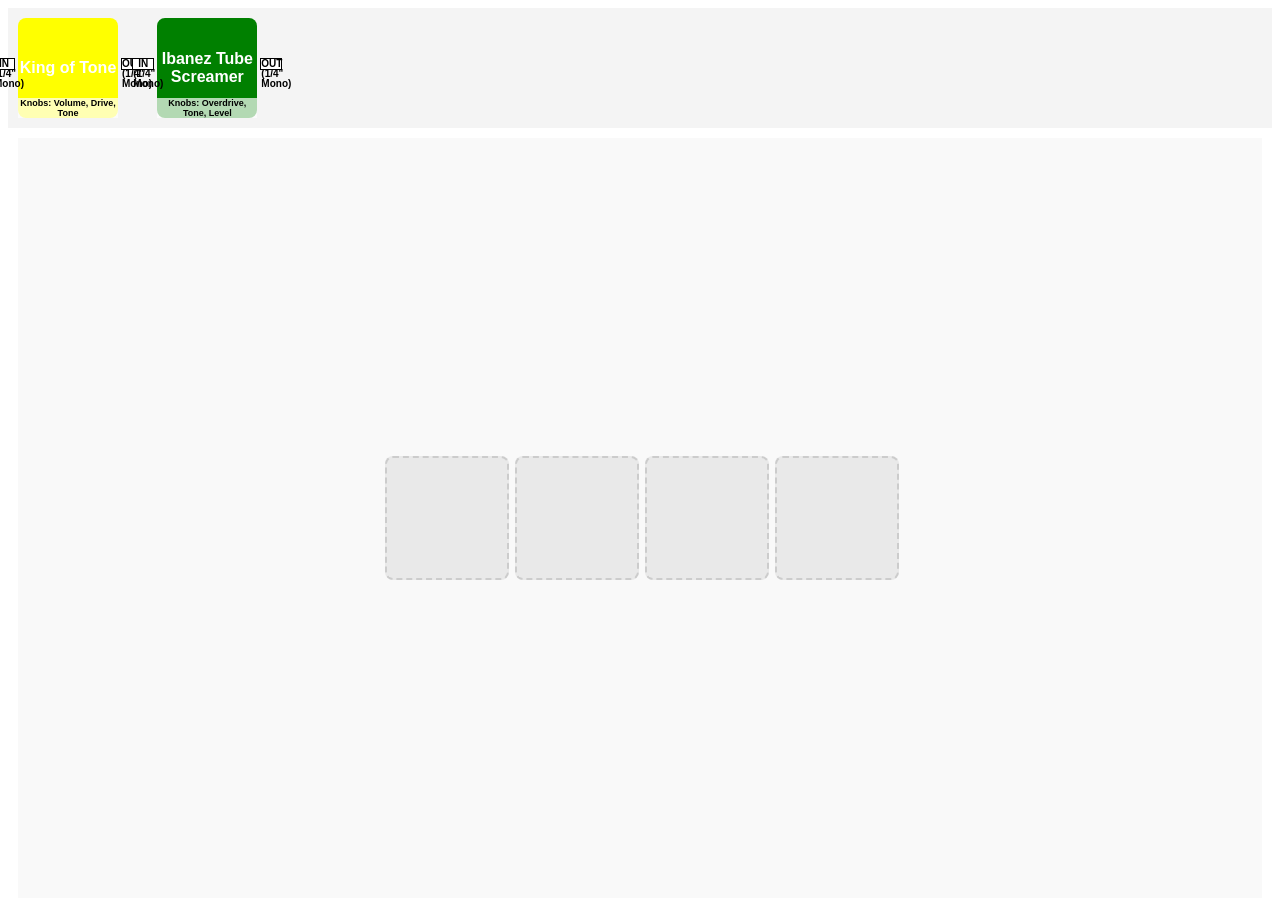
<file: index.html>
<!DOCTYPE html>
<html lang="en">
<head>
    <meta charset="UTF-8">
    <meta name="viewport" content="width=device-width, initial-scale=1.0">
    <title>Pedalboard Builder with Cables and Knobs</title>
    <link rel="stylesheet" href="styles.css">
</head>
<body>
    <div class="container">
        <div class="top-bar">
            <div class="pedal yellow" draggable="true" id="kingoftone">
                King of Tone
                <div class="io input">IN (1/4" Mono)</div>
                <div class="io output">OUT (1/4" Mono)</div>
                <div class="tooltip">Power: 9V DC | Current: 10 mA | Bypass: True</div>
                <div class="knobs">Knobs: Volume, Drive, Tone</div>
            </div>
            <div class="pedal green" draggable="true" id="ts808">
                Ibanez Tube Screamer
                <div class="io input">IN (1/4" Mono)</div>
                <div class="io output">OUT (1/4" Mono)</div>
                <div class="tooltip">Power: 9V DC | Current: 7.5 mA | Bypass: Buffered</div>
                <div class="knobs">Knobs: Overdrive, Tone, Level</div>
            </div>
            <!-- Continue adding other pedals similarly -->
        </div>
        <div class="bottom-area" id="pedalboard">
            <div class="pedalboard-slot" id="slot1"></div>
            <div class="pedalboard-slot" id="slot2"></div>
            <div class="pedalboard-slot" id="slot3"></div>
            <div class="pedalboard-slot" id="slot4"></div>
        </div>
    </div>

    <script>
        const pedals = document.querySelectorAll('.pedal');
        const slots = document.querySelectorAll('.pedalboard-slot');

        pedals.forEach(pedal => {
            pedal.addEventListener('dragstart', dragStart);
        });

        slots.forEach(slot => {
            slot.addEventListener('dragover', dragOver);
            slot.addEventListener('drop', drop);
        });

        function dragStart(e) {
            e.dataTransfer.setData('text/plain', e.target.id);
        }

        function dragOver(e) {
            e.preventDefault();
        }

        function drop(e) {
            e.preventDefault();
            const id = e.dataTransfer.getData('text');
            const draggableElement = document.getElementById(id);
            if (!e.target.hasChildNodes()) {
                e.target.appendChild(draggableElement);
            }
            e.dataTransfer.clearData();
        }
    </script>
</body>
</html>
</file>
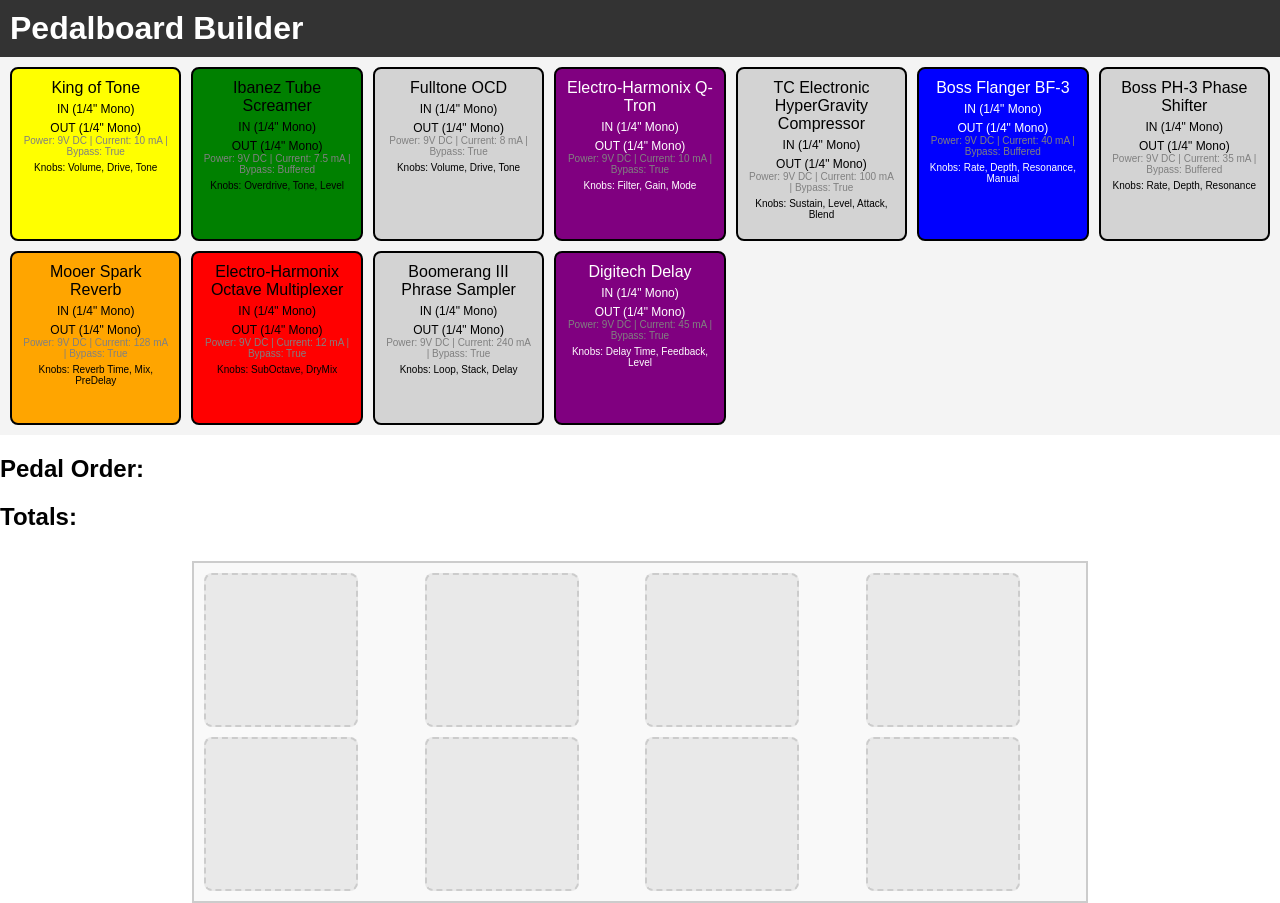
<file: html_version/index.html>
<!DOCTYPE html>
<html lang="en">
  <head>
    <meta charset="UTF-8" />
    <meta name="viewport" content="width=device-width, initial-scale=1.0" />
    <title>Pedalboard Builder with Dynamic List</title>
    <link rel="stylesheet" href="styles.css" />
  </head>
  <body>
    <div class="container">
      <header>
        <h1>Pedalboard Builder</h1>
      </header>

      <!-- Pedal Section -->
      <div class="top-bar" id="top-bar">
        <!-- King of Tone -->
        <div class="pedal yellow" draggable="true" id="kingoftone">
          King of Tone
          <div class="io input">IN (1/4" Mono)</div>
          <div class="io output">OUT (1/4" Mono)</div>
          <div class="tooltip">
            Power: 9V DC | Current: 10 mA | Bypass: True
          </div>
          <div class="knobs">Knobs: Volume, Drive, Tone</div>
        </div>

        <!-- Ibanez Tube Screamer -->
        <div class="pedal green" draggable="true" id="ts808">
          Ibanez Tube Screamer
          <div class="io input">IN (1/4" Mono)</div>
          <div class="io output">OUT (1/4" Mono)</div>
          <div class="tooltip">
            Power: 9V DC | Current: 7.5 mA | Bypass: Buffered
          </div>
          <div class="knobs">Knobs: Overdrive, Tone, Level</div>
        </div>

        <!-- Fulltone OCD -->
        <div class="pedal lightblue" draggable="true" id="fulltoneocd">
          Fulltone OCD
          <div class="io input">IN (1/4" Mono)</div>
          <div class="io output">OUT (1/4" Mono)</div>
          <div class="tooltip">Power: 9V DC | Current: 8 mA | Bypass: True</div>
          <div class="knobs">Knobs: Volume, Drive, Tone</div>
        </div>

        <!-- Electro-Harmonix Q-Tron -->
        <div class="pedal purple" draggable="true" id="ehxqtron">
          Electro-Harmonix Q-Tron
          <div class="io input">IN (1/4" Mono)</div>
          <div class="io output">OUT (1/4" Mono)</div>
          <div class="tooltip">
            Power: 9V DC | Current: 10 mA | Bypass: True
          </div>
          <div class="knobs">Knobs: Filter, Gain, Mode</div>
        </div>

        <!-- TC Electronic HyperGravity Compressor -->
        <div class="pedal darkgreen" draggable="true" id="hypergravity">
          TC Electronic HyperGravity Compressor
          <div class="io input">IN (1/4" Mono)</div>
          <div class="io output">OUT (1/4" Mono)</div>
          <div class="tooltip">
            Power: 9V DC | Current: 100 mA | Bypass: True
          </div>
          <div class="knobs">Knobs: Sustain, Level, Attack, Blend</div>
        </div>

        <!-- Boss Flanger BF-3 -->
        <div class="pedal blue" draggable="true" id="bossbf3">
          Boss Flanger BF-3
          <div class="io input">IN (1/4" Mono)</div>
          <div class="io output">OUT (1/4" Mono)</div>
          <div class="tooltip">
            Power: 9V DC | Current: 40 mA | Bypass: Buffered
          </div>
          <div class="knobs">Knobs: Rate, Depth, Resonance, Manual</div>
        </div>

        <!-- Boss PH-3 Phase Shifter -->
        <div class="pedal lightgreen" draggable="true" id="bossph3">
          Boss PH-3 Phase Shifter
          <div class="io input">IN (1/4" Mono)</div>
          <div class="io output">OUT (1/4" Mono)</div>
          <div class="tooltip">
            Power: 9V DC | Current: 35 mA | Bypass: Buffered
          </div>
          <div class="knobs">Knobs: Rate, Depth, Resonance</div>
        </div>

        <!-- Mooer Spark Reverb -->
        <div class="pedal orange" draggable="true" id="mooersparkreverb">
          Mooer Spark Reverb
          <div class="io input">IN (1/4" Mono)</div>
          <div class="io output">OUT (1/4" Mono)</div>
          <div class="tooltip">
            Power: 9V DC | Current: 128 mA | Bypass: True
          </div>
          <div class="knobs">Knobs: Reverb Time, Mix, PreDelay</div>
        </div>

        <!-- Electro-Harmonix Octave Multiplexer -->
        <div class="pedal red" draggable="true" id="octavemultiplexer">
          Electro-Harmonix Octave Multiplexer
          <div class="io input">IN (1/4" Mono)</div>
          <div class="io output">OUT (1/4" Mono)</div>
          <div class="tooltip">
            Power: 9V DC | Current: 12 mA | Bypass: True
          </div>
          <div class="knobs">Knobs: SubOctave, DryMix</div>
        </div>

        <!-- Boomerang III Phrase Sampler -->
        <div class="pedal grey" draggable="true" id="boomerangiii">
          Boomerang III Phrase Sampler
          <div class="io input">IN (1/4" Mono)</div>
          <div class="io output">OUT (1/4" Mono)</div>
          <div class="tooltip">
            Power: 9V DC | Current: 240 mA | Bypass: True
          </div>
          <div class="knobs">Knobs: Loop, Stack, Delay</div>
        </div>

        <!-- Digitech Delay -->
        <div class="pedal purple" draggable="true" id="digitechdelay">
          Digitech Delay
          <div class="io input">IN (1/4" Mono)</div>
          <div class="io output">OUT (1/4" Mono)</div>
          <div class="tooltip">
            Power: 9V DC | Current: 45 mA | Bypass: True
          </div>
          <div class="knobs">Knobs: Delay Time, Feedback, Level</div>
        </div>
      </div>

      <!-- Lists Section -->
      <div class="lists">
        <!-- Dynamic List Section -->
        <div class="dynamic-list">
          <h2>Pedal Order:</h2>
          <ul id="pedalOrderList"></ul>
        </div>

        <!-- Totals -->
        <div class="totals_list">
          <h2>Totals:</h2>
          <ul id="totalsList"></ul>
        </div>
      </div>
      
      <!-- Pedalboard Slots Section -->
      <div class="bottom-area" id="pedalboard">
        <div class="pedalboard-slot" id="slot1"></div>
        <div class="pedalboard-slot" id="slot2"></div>
        <div class="pedalboard-slot" id="slot3"></div>
        <div class="pedalboard-slot" id="slot4"></div>
        <div class="pedalboard-slot" id="slot5"></div>
        <div class="pedalboard-slot" id="slot6"></div>
        <div class="pedalboard-slot" id="slot7"></div>
        <div class="pedalboard-slot" id="slot8"></div>
      </div>
    </div>

    <script src="script.js"></script>
  </body>
</html>
</file>
<file: styles.css>
body {
    font-family: Arial, sans-serif;
}
.container {
    display: flex;
    flex-direction: column;
    height: 100vh;
}
.top-bar {
    display: grid;
    grid-template-columns: repeat(auto-fill, minmax(120px, 1fr));
    gap: 10px;
    padding: 10px;
    background-color: #f4f4f4;
}
.pedal {
    width: 100px;
    height: 100px;
    border-radius: 8px;
    color: white;
    display: flex;
    align-items: center;
    justify-content: center;
    text-align: center;
    font-weight: bold;
    cursor: grab;
    position: relative;
}
.pedal .io {
    position: absolute;
    width: 20px;
    height: 10px;
    background-color: white;
    color: black;
    font-size: 10px;
    text-align: center;
    border: 1px solid #000;
    line-height: 10px;
}
.input {
    left: -25px;
    top: 40px;
}
.output {
    right: -25px;
    top: 40px;
}
.knobs {
    position: absolute;
    bottom: 0;
    width: 100%;
    font-size: 9px;
    text-align: center;
    background-color: rgba(255, 255, 255, 0.7);
    color: black;
}
.pedal.orange { background-color: orange; }
.pedal.red { background-color: red; }
.pedal.green { background-color: green; }
.pedal.blue { background-color: blue; }
.pedal.purple { background-color: purple; }
.pedal.yellow { background-color: yellow; }
.pedal.black { background-color: black; }
.pedal.brown { background-color: brown; }
.bottom-area {
    flex-grow: 1;
    margin: 10px;
    padding: 10px;
    display: grid;
    grid-template-columns: repeat(4, 120px);
    grid-gap: 10px;
    justify-content: center;
    align-items: center;
    background-color: #f9f9f9;
}
.pedalboard-slot {
    width: 120px;
    height: 120px;
    border: 2px dashed #ccc;
    border-radius: 8px;
    background-color: #e9e9e9;
}
.tooltip {
    font-size: 10px;
    position: absolute;
    top: 110px;
    left: 0;
    width: 100%;
    text-align: center;
    display: none;
}
.pedal:hover .tooltip {
    display: block;
}
</file>
<file: html_version/styles.css>
body {
  font-family: Arial, sans-serif;
  margin: 0;
  padding: 0;
}
.container {
  display: flex;
  flex-direction: column;
  height: 100vh;
}
header {
  background-color: #333;
  color: white;
  padding: 10px;
  display: flex;
  justify-content: space-between;
  align-items: center;
}
header h1 {
  margin: 0;
}
.setup-links {
  display: flex;
  gap: 15px;
}
.setup-links a {
  color: white;
  text-decoration: none;
  font-size: 16px;
}
.top-bar {
  display: grid;
  grid-template-columns: repeat(auto-fill, minmax(150px, 1fr));
  gap: 10px;
  padding: 10px;
  height: auto;
  background-color: #f4f4f4;
}
.pedal {
  background-color: lightgrey;
  border: 2px solid black;
  border-radius: 8px;
  text-align: center;
  padding: 10px;
  max-width: 150px;
  height: 150px;
}
.pedal.orange {
  background-color: orange;
}
.pedal.red {
  background-color: red;
}
.pedal.green {
  background-color: green;
}
.pedal.blue {
  background-color: blue;
  color: white;
}
.pedal.purple {
  background-color: purple;
  color: white;
}
.pedal.yellow {
  background-color: yellow;
}
.pedal.black {
  background-color: black;
}
.pedal.brown {
  background-color: brown;
  color: white;
}
.bottom-area {
  flex-grow: 1;
  margin: 10px;
  padding: 10px;
  display: grid;
  grid-template-columns: repeat(4, 120px);
  grid-gap: 10px;
  justify-content: center;
  align-items: center;
  background-color: #f9f9f9;
}
.pedal .io {
  font-size: 12px;
  margin-top: 5px;
}
.knobs {
  font-size: 10px;
  margin-top: 5px;  
}
.tooltip {
  font-size: 10px;
  color: gray;
}
.bottom-area {
  display: grid;
  grid-template-columns: repeat(4, 1fr);
  gap: 10px;
  padding: 10px;
  background-color: #f9f9f9;
  margin-left: 15%;
  margin-right: 15%;
  border: 2px solid #ccc;
}
.pedalboard-slot {
  width: 150px;
  min-height: 150px;
  border: 2px dashed #ccc;
  border-radius: 8px;
  background-color: #e9e9e9;
}
.dynamic-list {
  margin-top: 20px;
}
.dynamic-list ul {
  list-style-type: none;
  padding: 0;
}
.dynamic-list ul li {
  margin: 5px 0;
  font-size: 18px;
}
</file>
